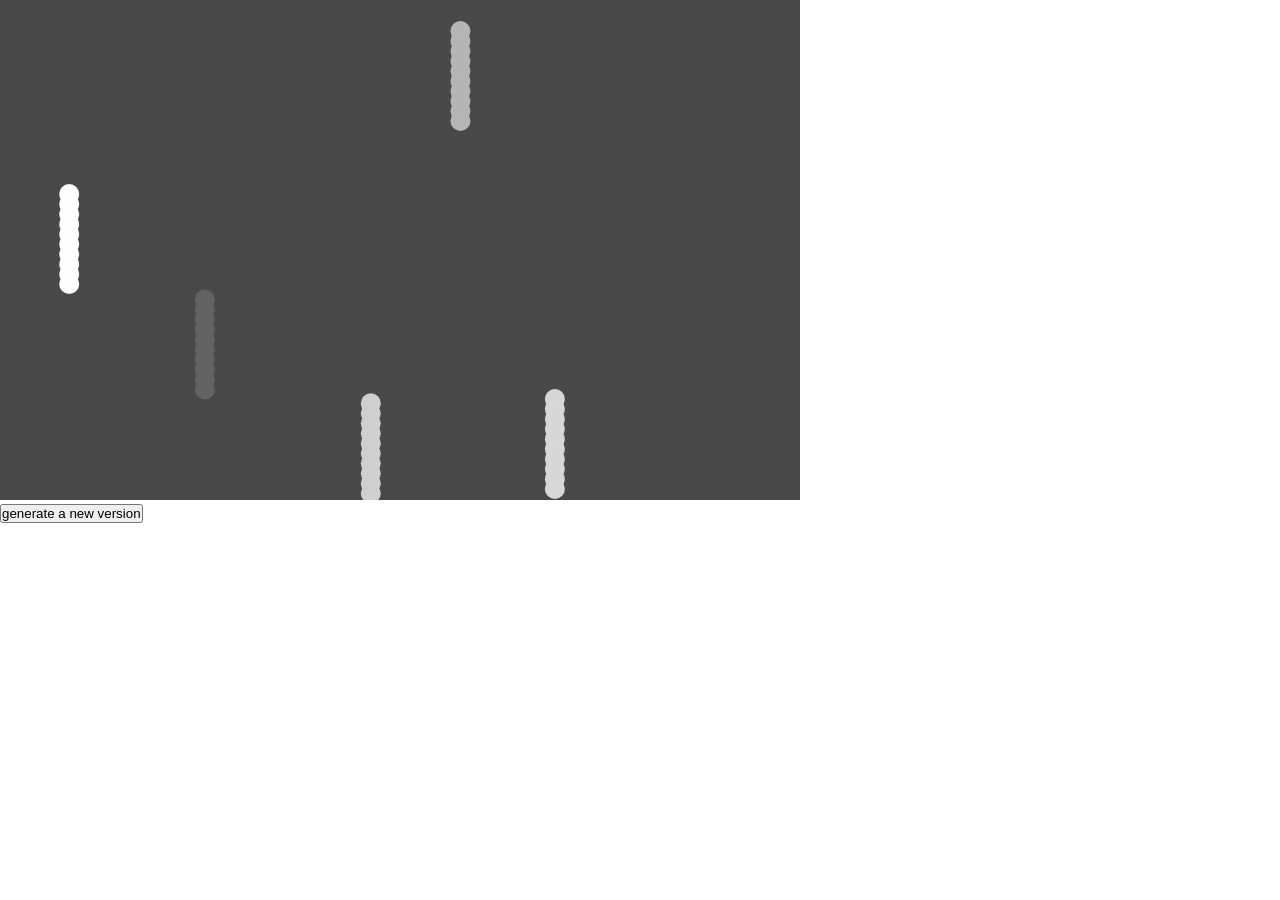
<file: experiment 1/index.html>
<!DOCTYPE html>
<html lang="en">
<head>
    <meta charset="UTF-8">
    <meta name="viewport" content="width=device-width, initial-scale=1.0">
    <title>🧚🏻p5js🧚🏻</title>

    <link href="style.css" rel="stylesheet" />

    <!-- p5 libs -->
    <!-- librairies are added locally in case we don't have access to wifi -->
    <script src="libraries/p5.js"         type="text/javascript"></script>
    <script src="libraries/p5Sound.js"    type="text/javascript"></script>
    <!-- <script src="libraries/matter.js"    type="text/javascript"></script> -->
    <!-- <script src="https://unpkg.com/ml5@1/dist/ml5.min.js"></script>-->
    
    <script src="script.js" type="text/javascript" defer></script>
</head>
<body>
    <main>
        <!-- p5 canvas is attached here -->
    </main>
<button id="randomize"> generate a new version </button>
    

</body>
</html>
</file>
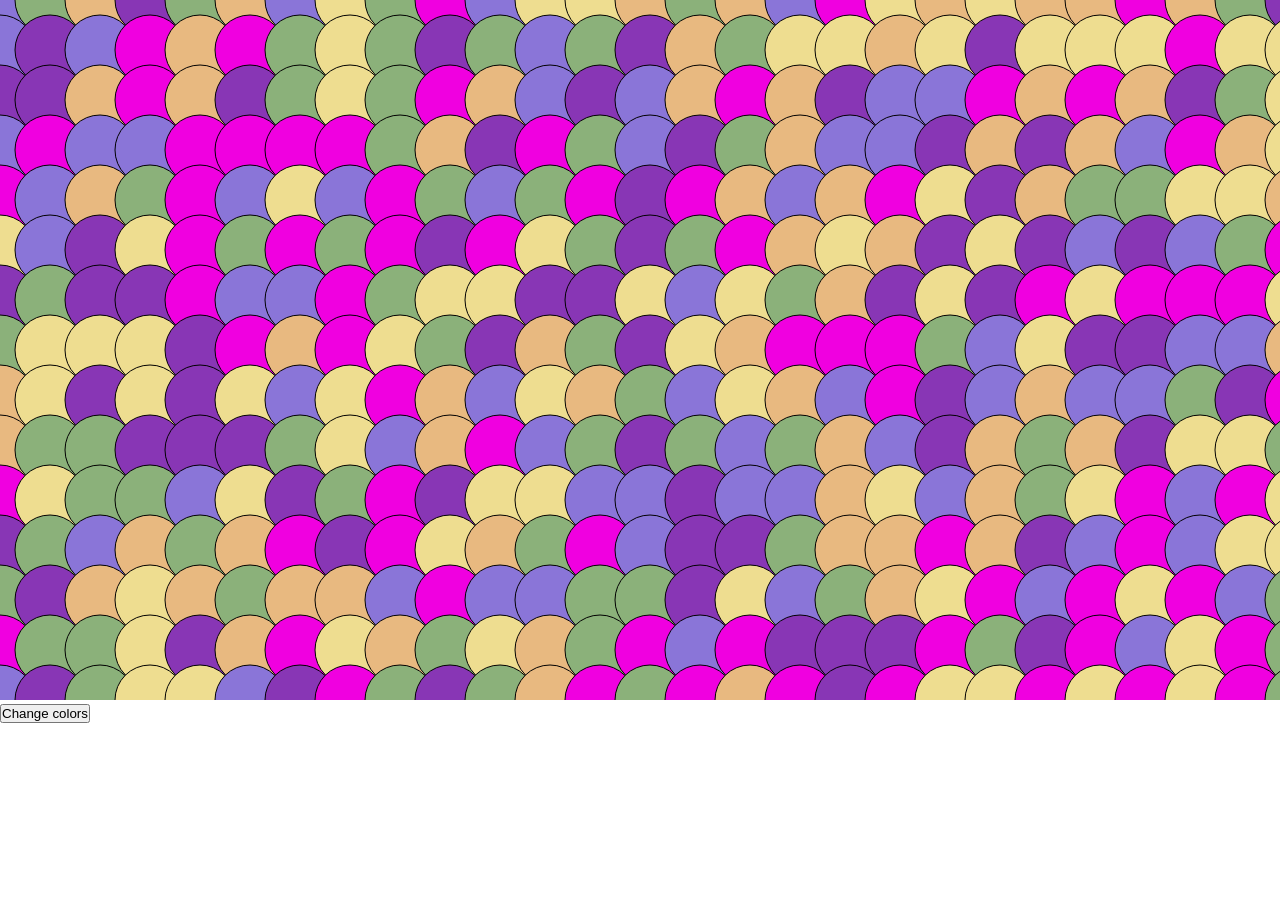
<file: experiment 2/index.html>
<!DOCTYPE html>
<html lang="en">
<head>
    <meta charset="UTF-8">
    <meta name="viewport" content="width=device-width, initial-scale=1.0">
    <title>🧚🏻p5js🧚🏻</title>

    <link href="style.css" rel="stylesheet" />

    <!-- p5 libs -->
    <!-- librairies are added locally in case we don't have access to wifi -->
    <script src="libraries/p5.js"         type="text/javascript"></script>
    <script src="libraries/p5Sound.js"    type="text/javascript"></script>
    <!-- <script src="libraries/matter.js"    type="text/javascript"></script> -->
    <!-- <script src="https://unpkg.com/ml5@1/dist/ml5.min.js"></script>-->
    
    <script src="script.js" type="text/javascript" defer></script>
</head>
<body>
    <main>
        <!-- p5 canvas is attached here -->
    </main>

    <button id="randomize">Change colors</button>

</body>
</html>
</file>
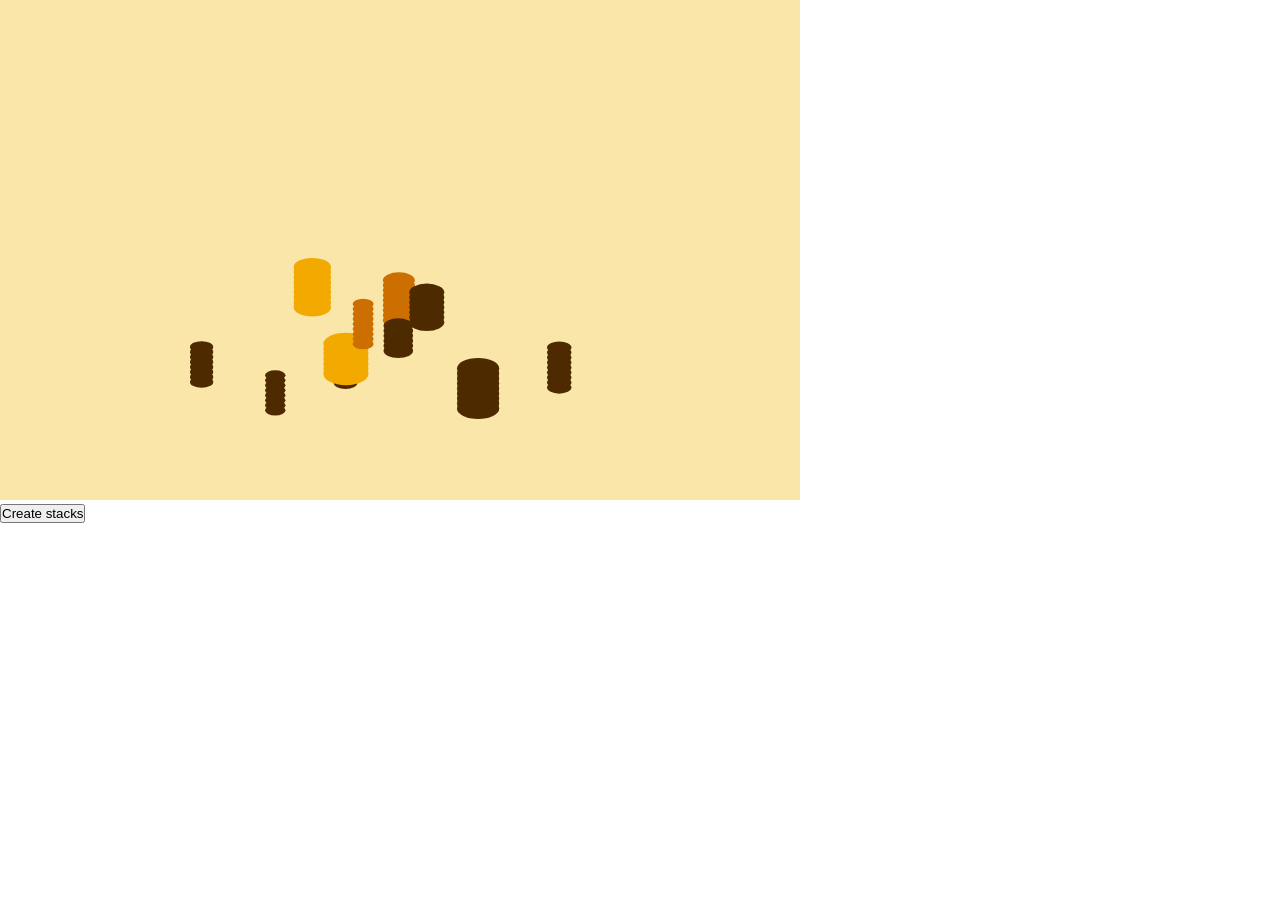
<file: secret/index.html>
<!DOCTYPE html>
<html lang="en">
<head>
    <meta charset="UTF-8">
    <meta name="viewport" content="width=device-width, initial-scale=1.0">
    <title>🧚🏻p5js🧚🏻</title>

    <link href="style.css" rel="stylesheet" />

    <!-- p5 libs -->
    <!-- librairies are added locally in case we don't have access to wifi -->
    <script src="libraries/p5.js"    type="text/javascript"></script>
    <script src="libraries/p5Sound.js"    type="text/javascript"></script>
    <!--<script src="libs/matter.js"    type="text/javascript"></script>-->
    <!-- <script src="https://unpkg.com/ml5@1/dist/ml5.min.js"></script>-->
    
    <script src="script.js" type="text/javascript" defer></script>
</head>
<body>
    <main></main>
    <button id="stacks">Create stacks</button>

</body>
</html>
</file>
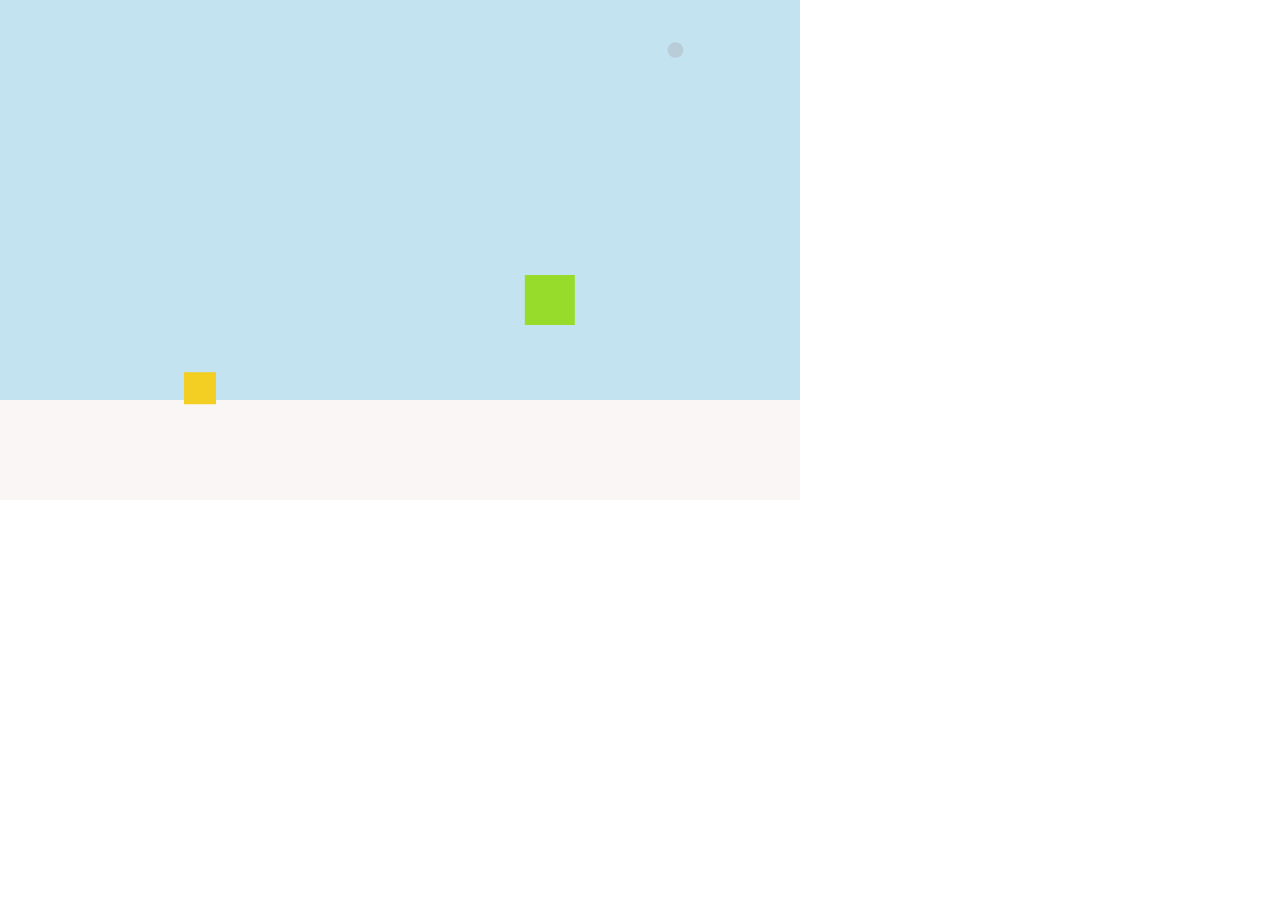
<file: demo-games/runner/index.html>
<!DOCTYPE html>
<html lang="en">
<head>
    <meta charset="UTF-8">
    <meta name="viewport" content="width=device-width, initial-scale=1.0">
    <title>🧚🏻p5js🧚🏻</title>

    <link href="style.css" rel="stylesheet" />

    <!-- p5 libs -->
    <!-- librairies are added locally in case we don't have access to wifi -->
    <script src="libraries/p5.js"         type="text/javascript"></script>
    <script src="libraries/p5Sound.js"    type="text/javascript"></script>
    <!--<script src="libraries/matter.js"    type="text/javascript"></script>-->
    <!-- <script src="https://unpkg.com/ml5@1/dist/ml5.min.js"></script>-->

    <!-- game entities -->
    <script src="player.js" type="text/javascript"></script>
    <script src="enemy.js" type="text/javascript"></script>
    <script src="snowflake.js" type="text/javascript"></script>

    <script src="script.js" type="text/javascript" defer></script>
</head>
<body>
    <main>
        <!-- p5 canvas is attached here -->
    </main>

    

</body>
</html>
</file>
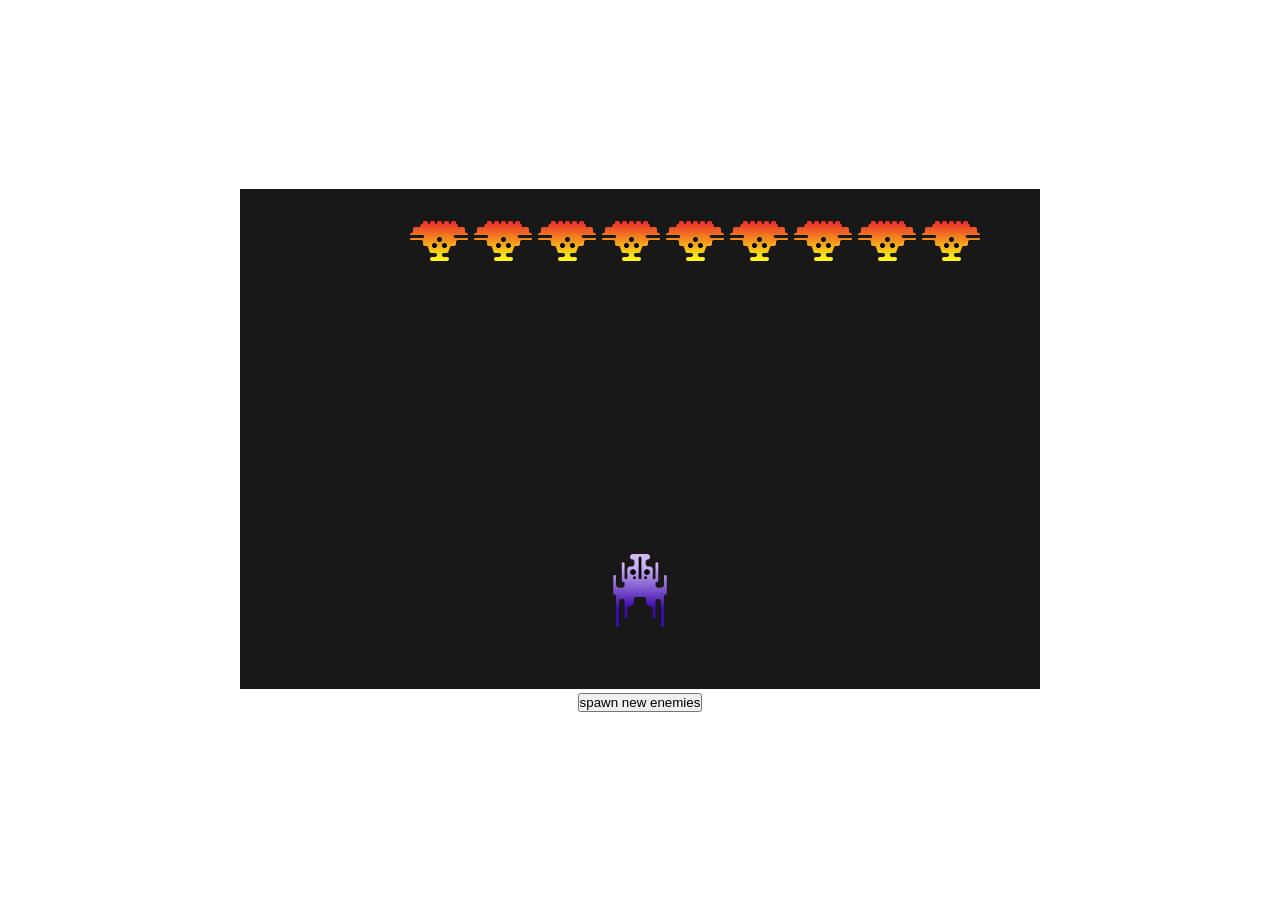
<file: demo-games/space_shooter/index.html>
<!DOCTYPE html>
<html lang="en">
<head>
    <meta charset="UTF-8">
    <meta name="viewport" content="width=device-width, initial-scale=1.0">
    <title>🧚🏻p5js🧚🏻</title>

    <link href="style.css" rel="stylesheet" />

    <!-- p5 libs -->
    <!-- librairies are added locally in case we don't have access to wifi -->
    <script src="libraries/p5.js"         type="text/javascript"></script>
    <script src="libraries/p5Sound.js"    type="text/javascript"></script>
    <!-- <script src="libs/matter.js"    type="text/javascript"></script> -->
    <!-- <script src="https://unpkg.com/ml5@1/dist/ml5.min.js"></script>-->
    
    <script src="ship.js"   type="text/javascript" defer></script>
    <script src="enemy.js"  type="text/javascript" defer></script>
    <script src="bullet.js" type="text/javascript" defer></script>
    <script src="script.js" type="text/javascript" defer></script>
</head>
<body>
    <main>
        <!-- p5 canvas is attached here -->
    </main>

    <button id="spawnEnemies">spawn new enemies</button>
    

</body>
</html>
</file>
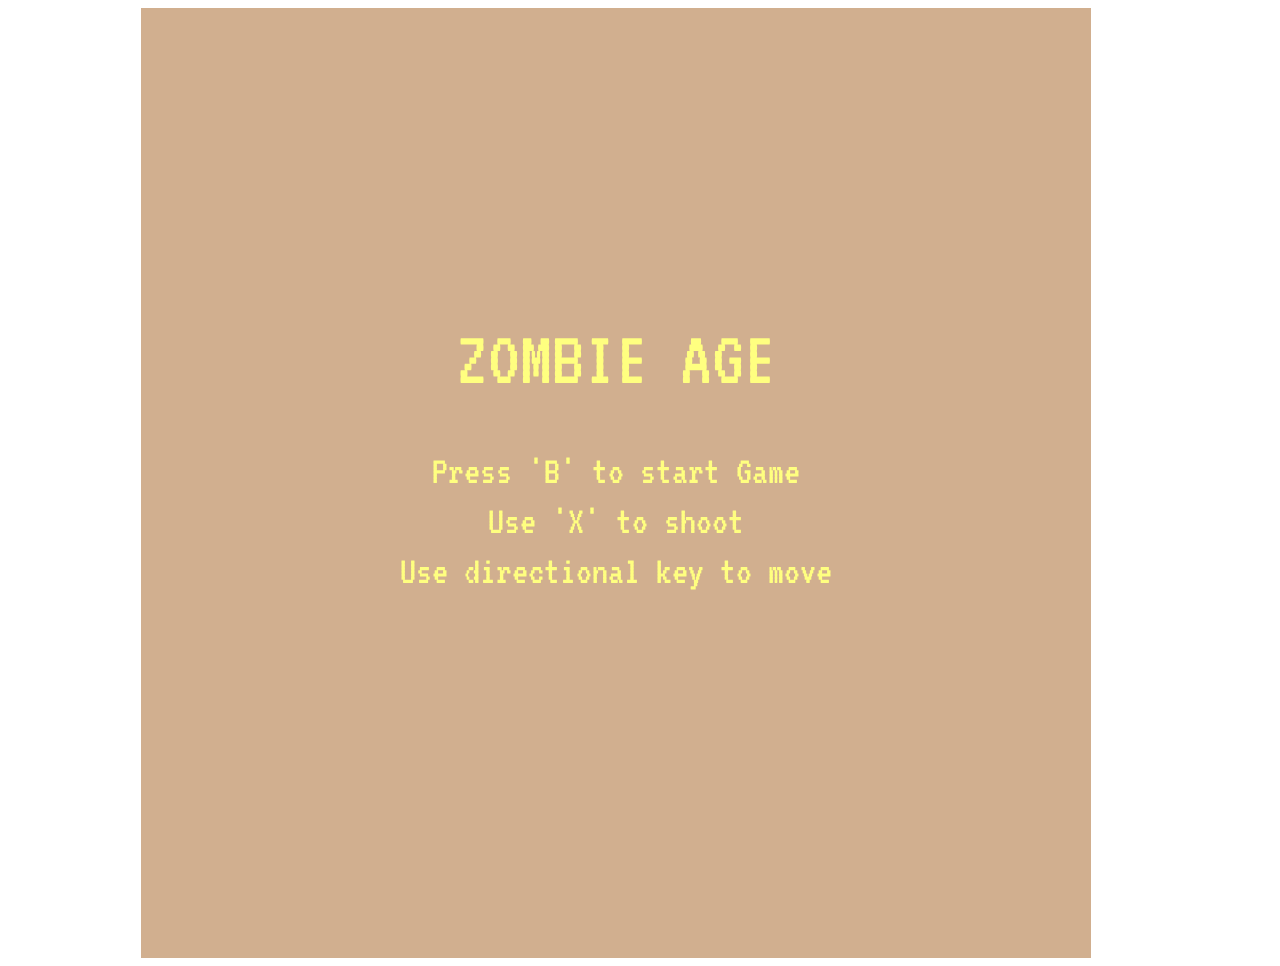
<file: demo-games/zombie_shooter/index.html>
<html>
<head>
  <meta charset="UTF-8">
  <meta name="viewport" content="width=device-width, initial-scale=1.0">

  <!-- PLEASE NO CHANGES BELOW THIS LINE (UNTIL I SAY SO) -->
  <script language="javascript" type="text/javascript" src="libraries/p5.min.js"></script>
  <script language="javascript" type="text/javascript" src="libraries/p5.sound.min.js"></script>
  <script language="javascript" type="text/javascript" src="libraries/p5.sound.js"></script>
  <script language="javascript" type="text/javascript" src="libraries/p5.dom.js"></script>
  <script language="javascript" type="text/javascript" src="libraries/p5.play.js"></script>
  <script language="javascript" type="text/javascript" src="libraries/p5.dom.min.js"></script>
  <script language="javascript" type="text/javascript" src="ennemi.js"></script>
  <script language="javascript" type="text/javascript" src="perso.js"></script>
  <script language="javascript" type="text/javascript" src="scene.js"></script>
  <script language="javascript" type="text/javascript" src="wall.js"></script>
  <script language="javascript" type="text/javascript" src="weapon.js"></script>
  <script language="javascript" type="text/javascript" src="Testjeux.js"></script>
  <!-- OK, YOU CAN MAKE CHANGES BELOW THIS LINE AGAIN -->

  <!-- This line removes any default padding and style.
       You might only need one of these values set. -->
  <style> 
body{ 
  width : 95vw; 
  text-align:center;
}
</style>
</head>

<body>
<!--
//## documentation ##
//http://molleindustria.github.io/p5.play/docs/classes/Sprite.html#prop-scale
//http://molleindustria.github.io/p5.play/examples/index.html?fileName=asteroids.js
////http://www.lyceelecorbusier.eu/p5js/?p=3462
//http://graysonearle.com/edu/gamepro/week-10/
//// constructor
//https://www.youtube.com/watch?v=rHiSsgFRgx4&list=PLRqwX-V7Uu6Zy51Q-x9tMWIv9cueOFTFA&index=24

// Ref de jeux similaire
//boxhead
-->

</body>
</html>
</file>
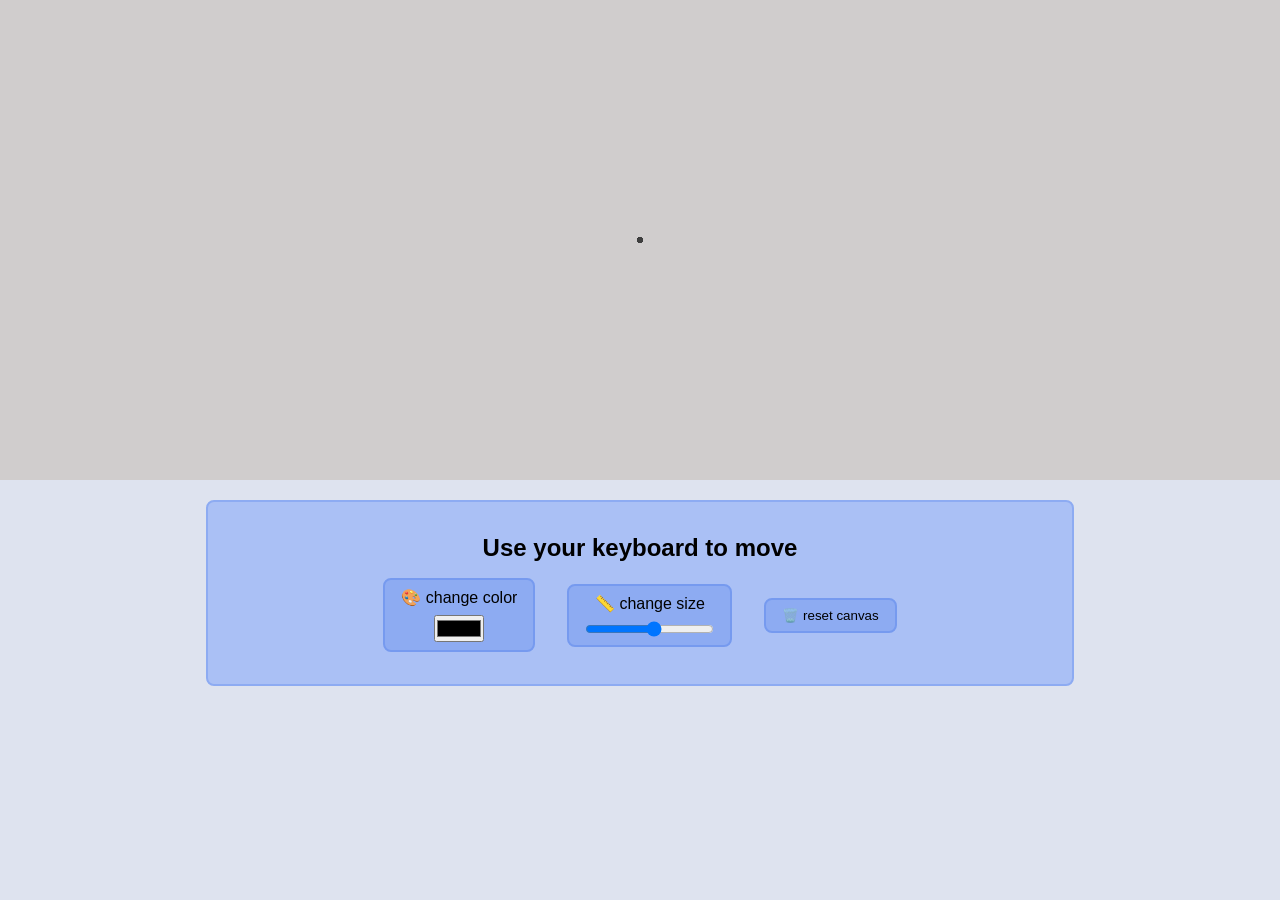
<file: demos/drawingMachine/index.html>
<!DOCTYPE html>
<html lang="en">
<head>
    <meta charset="UTF-8">
    <meta name="viewport" content="width=device-width, initial-scale=1.0">
    <title>🧚🏻p5js🧚🏻</title>

    <link href="style.css" rel="stylesheet" />

    <!-- p5 libs -->
    <!-- librairies are added locally in case we don't have access to wifi -->
    <script src="libraries/p5.js"         type="text/javascript"></script>
    <script src="libraries/p5Sound.js"    type="text/javascript"></script>
    <!-- <script src="libs/matter.js"    type="text/javascript"></script> -->
    <!-- <script src="https://unpkg.com/ml5@1/dist/ml5.min.js"></script>-->
    
    <script src="script.js" type="text/javascript" defer></script>
</head>
<body>
    <main>
        <!-- p5 canvas is attached here -->
    </main>

    <div id="infos">
        <h2>Use your keyboard to move</h2>
        <div id="controls">

            <div class="control">
                <label for="color">🎨  change color</label>
                <input type="color" id="color"> 
            </div>
            
            <div class="control">
                <label for="size">📏  change size</label>
                <input 
                    type="range" 
                    id="size"
                    min="4"
                    max="30"
                    step="2">
            </div>

            <button id="reset" class="control">🗑️  reset canvas</button>
        </div>
    </div>

    

</body>
</html>
</file>
<file: experiment 1/style.css>
* {
  margin: 0;
  padding: 0;
  overflow-x: hidden;
}
</file>
<file: experiment 2/style.css>
* {
  margin: 0;
  padding: 0;
  overflow-x: hidden;
}
</file>
<file: secret/style.css>
* {
  margin: 0;
  padding: 0;
  overflow-x: hidden;
}
</file>
<file: demo-games/runner/style.css>
* {
  margin: 0;
  padding: 0;
  overflow-x: hidden;
}
</file>
<file: demo-games/space_shooter/style.css>
* {
  margin: 0;
  padding: 0;
  overflow-x: hidden;
}

body{
  display: flex;
  flex-direction: column;
  align-items: center;
  justify-content: center;

  height: 100vh;
}
</file>
<file: demos/drawingMachine/style.css>
* {
  margin: 0;
  padding: 0;
  overflow-x: hidden;
}

body{
  display: flex;
  flex-direction: column;
   align-items: center;
   gap: 16px;
  background-color: #dee3ef;

  font-family: sans-serif;

}

#infos{
  display: flex;
  flex-direction: column;
  align-items: center;
  gap: 16px;

  background-color: #aac0f5;
  width: 800px;
  padding: 32px;
  border-radius: 8px;
  border: 2px solid hsl(222, 79%, 75%);
}

#controls{
  display: flex;
  flex-direction: row;
  align-items: center;
  gap: 32px;
}

.control{
  padding: 8px 16px;
  background-color: hsl(222, 79%, 75%);
  border-radius: 8px;
  border: 2px solid hsl(222, 79%, 70%);

  display: flex;
  flex-direction: column;
  align-items: center;
  gap: 8px;

  max-height: 80px;
}
</file>
